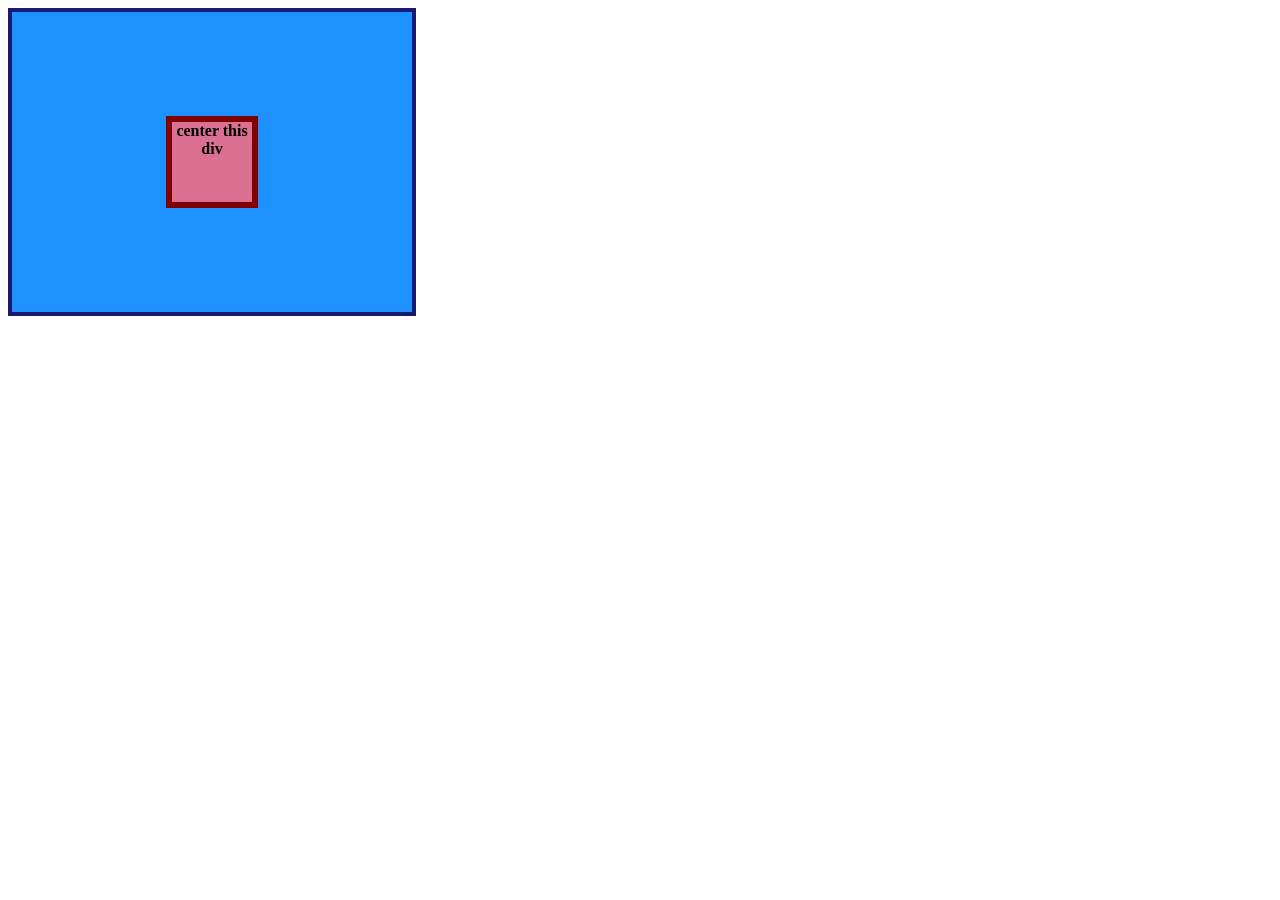
<file: foundations/flex/01-flex-center/index.html>
<!DOCTYPE html>
<html lang="en">
  <head>
    <meta charset="UTF-8">
    <meta http-equiv="X-UA-Compatible" content="IE=edge">
    <meta name="viewport" content="width=device-width, initial-scale=1.0">
    <title>CENTER THIS DIV</title>
    <link rel="stylesheet" href="style.css">
  </head>
  <body>

    <div class="container">
      <div class="box">center this div</div>
    </div>

  </body>
</html>
</file>
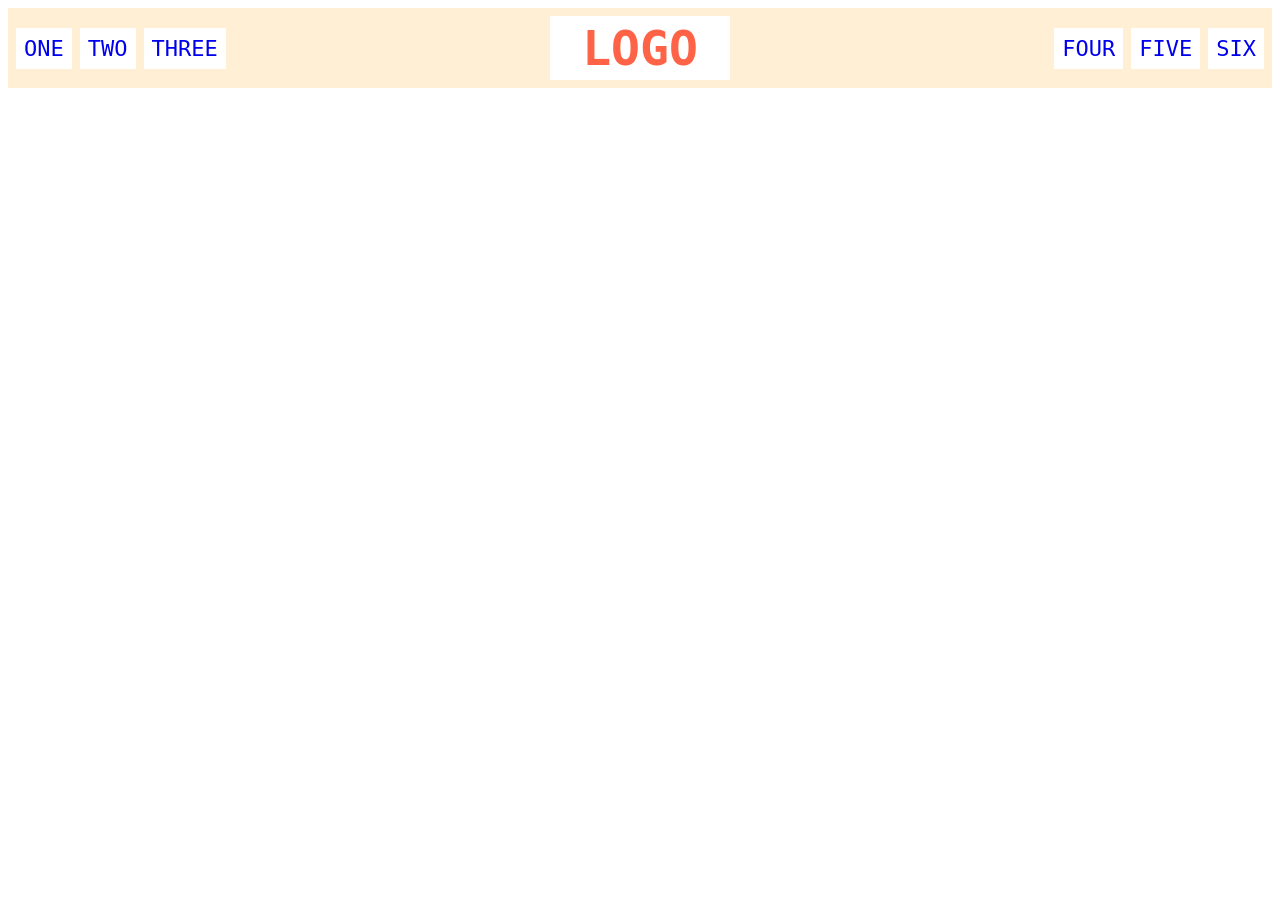
<file: foundations/flex/02-flex-header/index.html>
<!DOCTYPE html>
<html lang="en">
  <head>
    <meta charset="UTF-8">
    <meta http-equiv="X-UA-Compatible" content="IE=edge">
    <meta name="viewport" content="width=device-width, initial-scale=1.0">
    <title>Flex Header</title>
    <link rel="stylesheet" href="style.css">
  </head>
  <body>
    <div class="header">
      <div class="left-links">
        <ul>
          <li><a href="#">ONE</a></li>
          <li><a href="#">TWO</a></li>
          <li><a href="#">THREE</a></li>
        </ul>
      </div>
      <div class="logo">LOGO</div>
      <div class="right-links">
        <ul>
          <li><a href="#">FOUR</a></li>
          <li><a href="#">FIVE</a></li>
          <li><a href="#">SIX</a></li>
        </ul>
      </div>
    </div>
  </body>
</html>
</file>
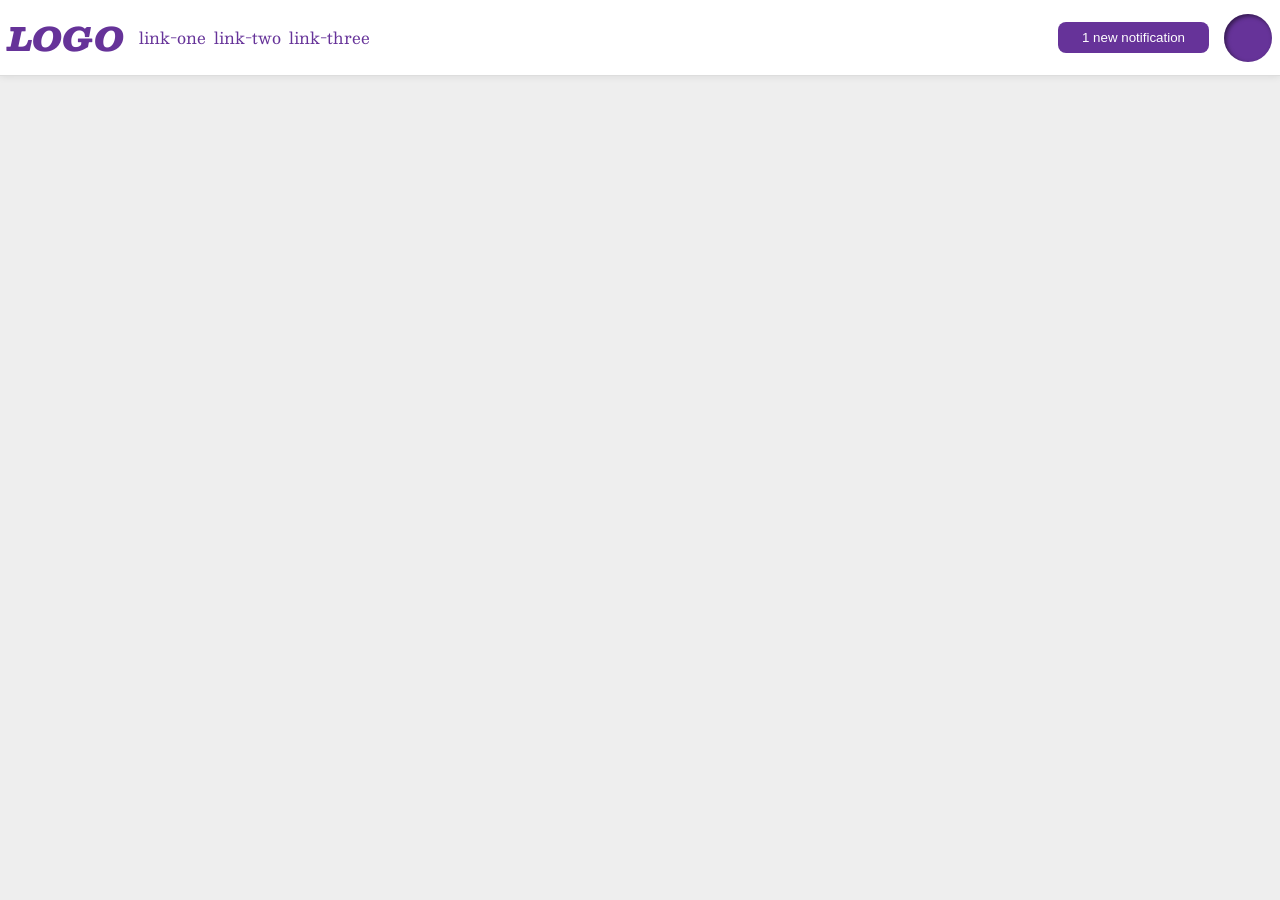
<file: foundations/flex/03-flex-header-2/index.html>
<!DOCTYPE html>
<html lang="en">
  <head>
    <meta charset="UTF-8">
    <meta http-equiv="X-UA-Compatible" content="IE=edge">
    <meta name="viewport" content="width=device-width, initial-scale=1.0">
    <title>Flex Header 2</title>
    <link rel="stylesheet" href="style.css">
  </head>
  <body>


    <div class="header">
      <div class="items">
        <div class="logo">
          LOGO
        </div>
        <ul class="links">
          <li><a href="https://google.com">link-one</a></li>
          <li><a href="https://google.com">link-two</a></li>
          <li><a href="https://google.com">link-three</a></li>
        </ul>
      </div>

      <div class="items">
        <button class="notifications">
          1 new notification
        </button>
        <div class="profile-image"></div>
      </div>




    </div>



  </body>
</html>
</file>
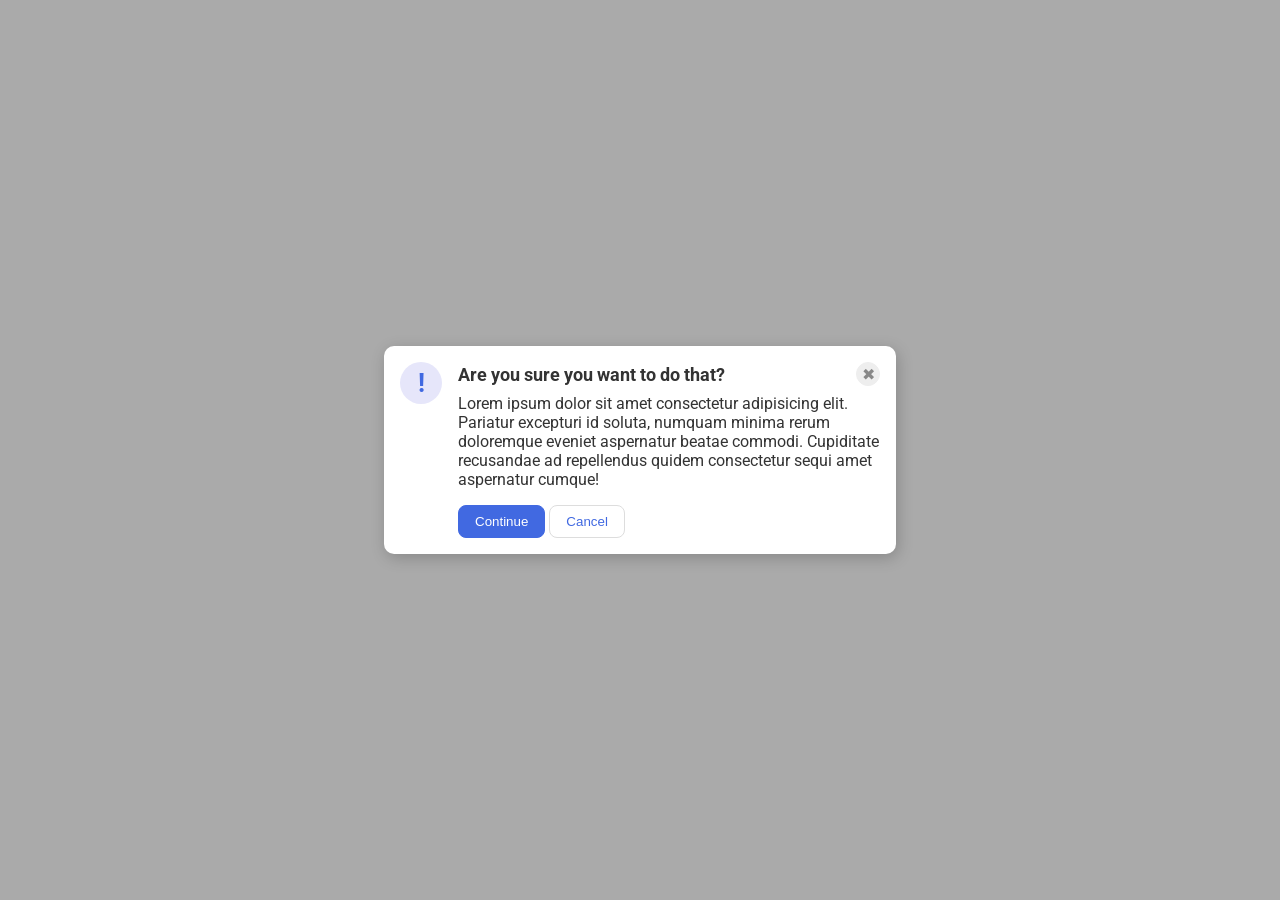
<file: foundations/flex/05-flex-modal/index.html>
<!DOCTYPE html>
<html lang="en">
  <head>
    <meta charset="UTF-8">
    <meta http-equiv="X-UA-Compatible" content="IE=edge">
    <meta name="viewport" content="width=device-width, initial-scale=1.0">
    <link rel="stylesheet" href="style.css">
    <title>Modal</title>
  </head>
  <body>




    <div class="modal">



      <div class="icon">!</div>
      <!-- additional container used here -->
      <div class="middle">
        <!-- header div was moved to encompass the close button as well -->
        <div class="header">Are you sure you want to do that?
          <button class="close-button">✖</button>
        </div>
        <div class="text">Lorem ipsum dolor sit amet consectetur adipisicing elit. Pariatur excepturi id soluta, numquam minima rerum doloremque eveniet aspernatur beatae commodi. Cupiditate recusandae ad repellendus quidem consectetur sequi amet aspernatur cumque!</div>
        <button class="continue">Continue</button>
        <button class="cancel">Cancel</button>
      </div>






    </div>



  </body>
</html>
</file>
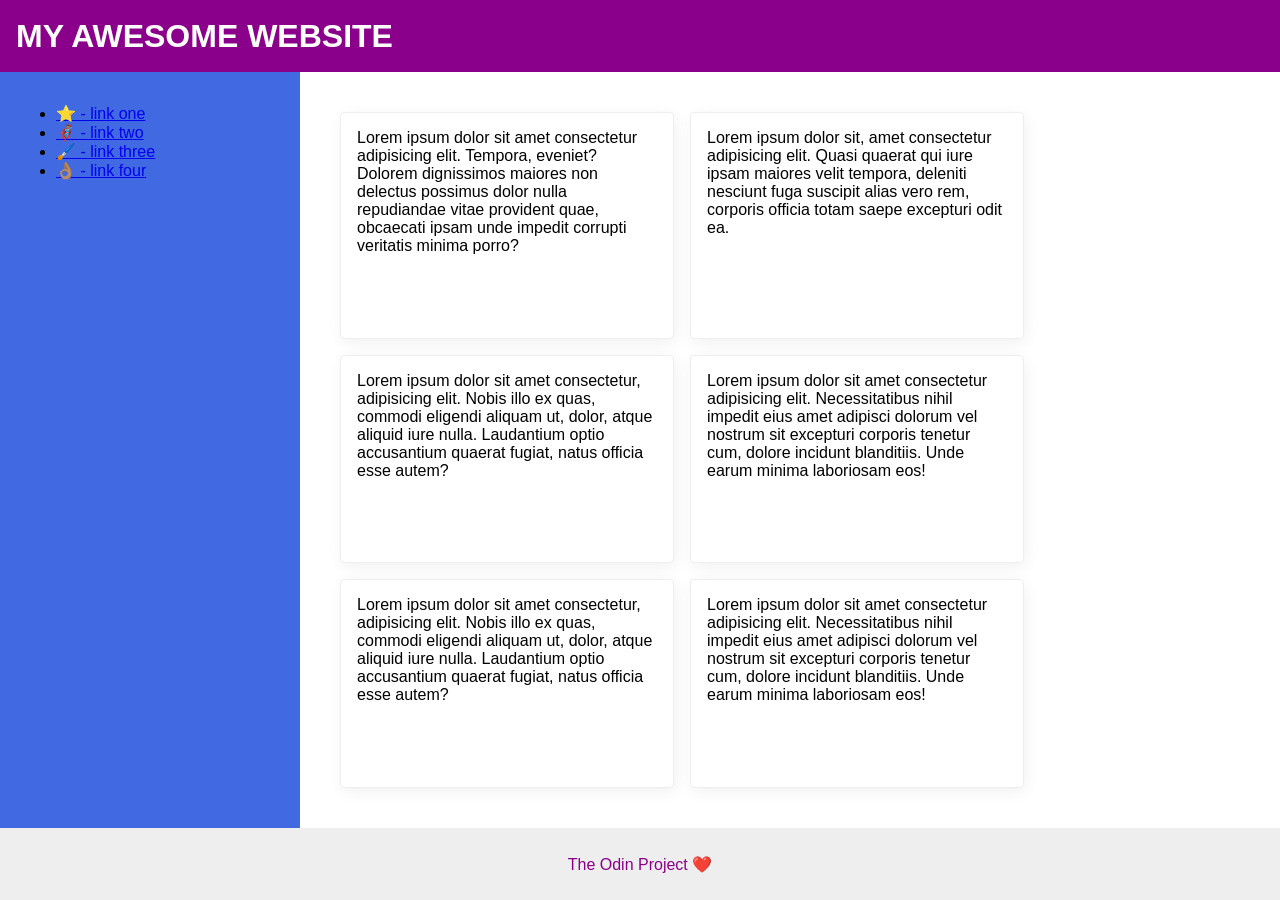
<file: foundations/flex/07-flex-layout-2/index.html>
<!DOCTYPE html>
<html lang="en">
  <head>
    <meta charset="UTF-8">
    <meta http-equiv="X-UA-Compatible" content="IE=edge">
    <meta name="viewport" content="width=device-width, initial-scale=1.0">
    <title>The Holy Grail</title>
    <link rel="stylesheet" href="style.css">
  </head>
  <body>


    <div class="header">
      MY AWESOME WEBSITE
    </div>

    <div class="content">

      <div class="sidebar">
        <ul>
          <li><a href="#">⭐ - link one</a></li>
          <li><a href="#">🦸🏽‍♂️ - link two</a></li>
          <li><a href="#">🖌️ - link three</a></li>
          <li><a href="#">👌🏽 - link four</a></li>
        </ul>
      </div>

      <div class="six-cards">
          <div class="card">Lorem ipsum dolor sit amet consectetur adipisicing elit. Tempora, eveniet? Dolorem dignissimos maiores non delectus possimus dolor nulla repudiandae vitae provident quae, obcaecati ipsam unde impedit corrupti veritatis minima porro?</div>
          <div class="card">Lorem ipsum dolor sit, amet consectetur adipisicing elit. Quasi quaerat qui iure ipsam maiores velit tempora, deleniti nesciunt fuga suscipit alias vero rem, corporis officia totam saepe excepturi odit ea.</div>
          <div class="card">Lorem ipsum dolor sit amet consectetur, adipisicing elit. Nobis illo ex quas, commodi eligendi aliquam ut, dolor, atque aliquid iure nulla. Laudantium optio accusantium quaerat fugiat, natus officia esse autem?</div>
          <div class="card">Lorem ipsum dolor sit amet consectetur adipisicing elit. Necessitatibus nihil impedit eius amet adipisci dolorum vel nostrum sit excepturi corporis tenetur cum, dolore incidunt blanditiis. Unde earum minima laboriosam eos!</div>
          <div class="card">Lorem ipsum dolor sit amet consectetur, adipisicing elit. Nobis illo ex quas, commodi eligendi aliquam ut, dolor, atque aliquid iure nulla. Laudantium optio accusantium quaerat fugiat, natus officia esse autem?</div>
          <div class="card">Lorem ipsum dolor sit amet consectetur adipisicing elit. Necessitatibus nihil impedit eius amet adipisci dolorum vel nostrum sit excepturi corporis tenetur cum, dolore incidunt blanditiis. Unde earum minima laboriosam eos!</div>
      </div>


    </div>


    <div class="footer">
      The Odin Project ❤️
    </div>




  </body>
</html>
</file>
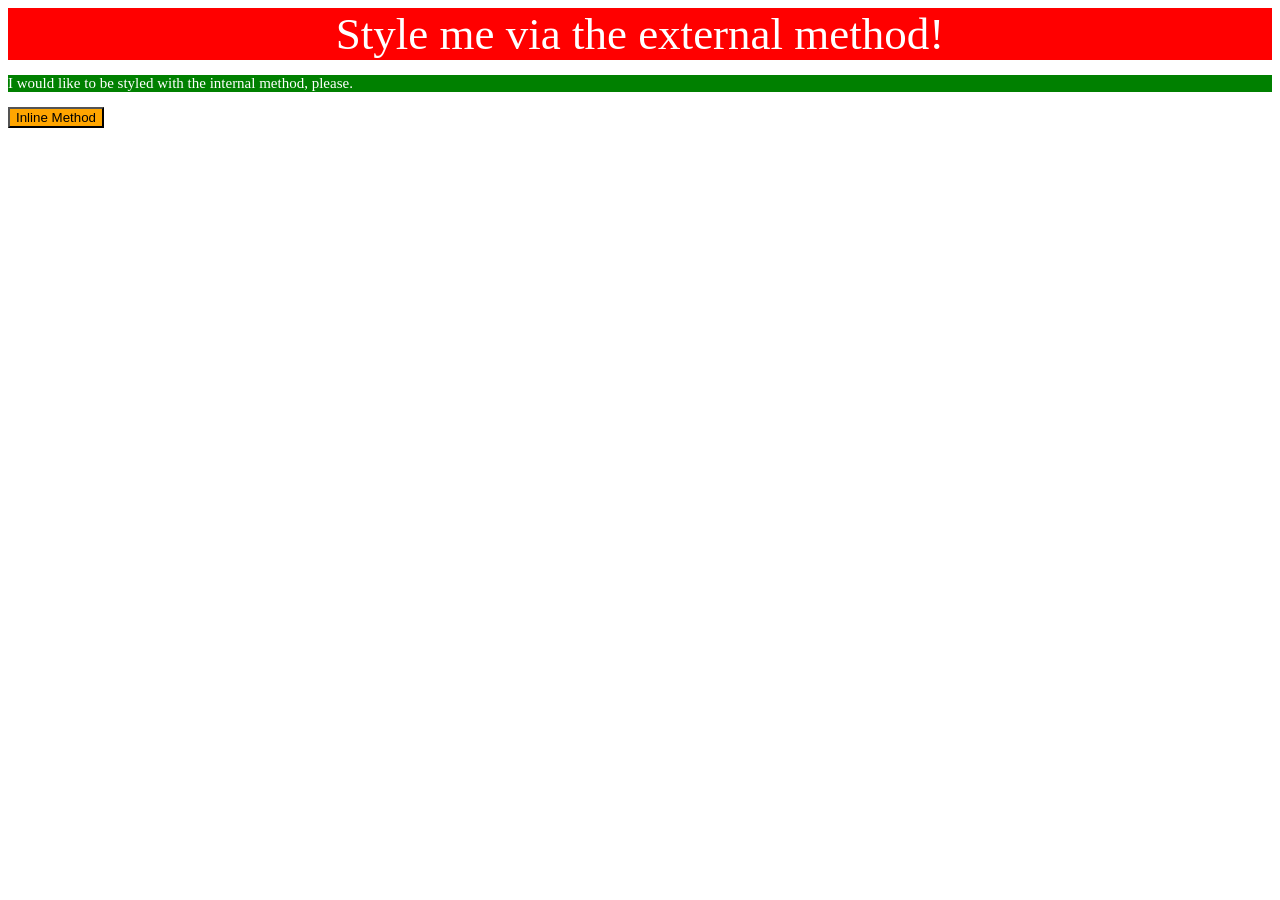
<file: foundations/intro-to-css/01-css-methods/index.html>
<!DOCTYPE html>
<html lang="en">
  <head>
    <link rel="stylesheet" href="styles.css">
    <style>
      p {
        background-color: green;
        color: white;
        font-size: 15px
      }
    </style>
    <meta charset="UTF-8">
    <meta http-equiv="X-UA-Compatible" content="IE=edge">
    <meta name="viewport" content="width=device-width, initial-scale=1.0">
    <title>Methods for Adding CSS</title>
  </head>
  <body>
    <div>Style me via the external method!</div>
    <p>I would like to be styled with the internal method, please.</p>
    <button style="background-color: orange; color:black">Inline Method</button>
  </body>
</html>
</file>
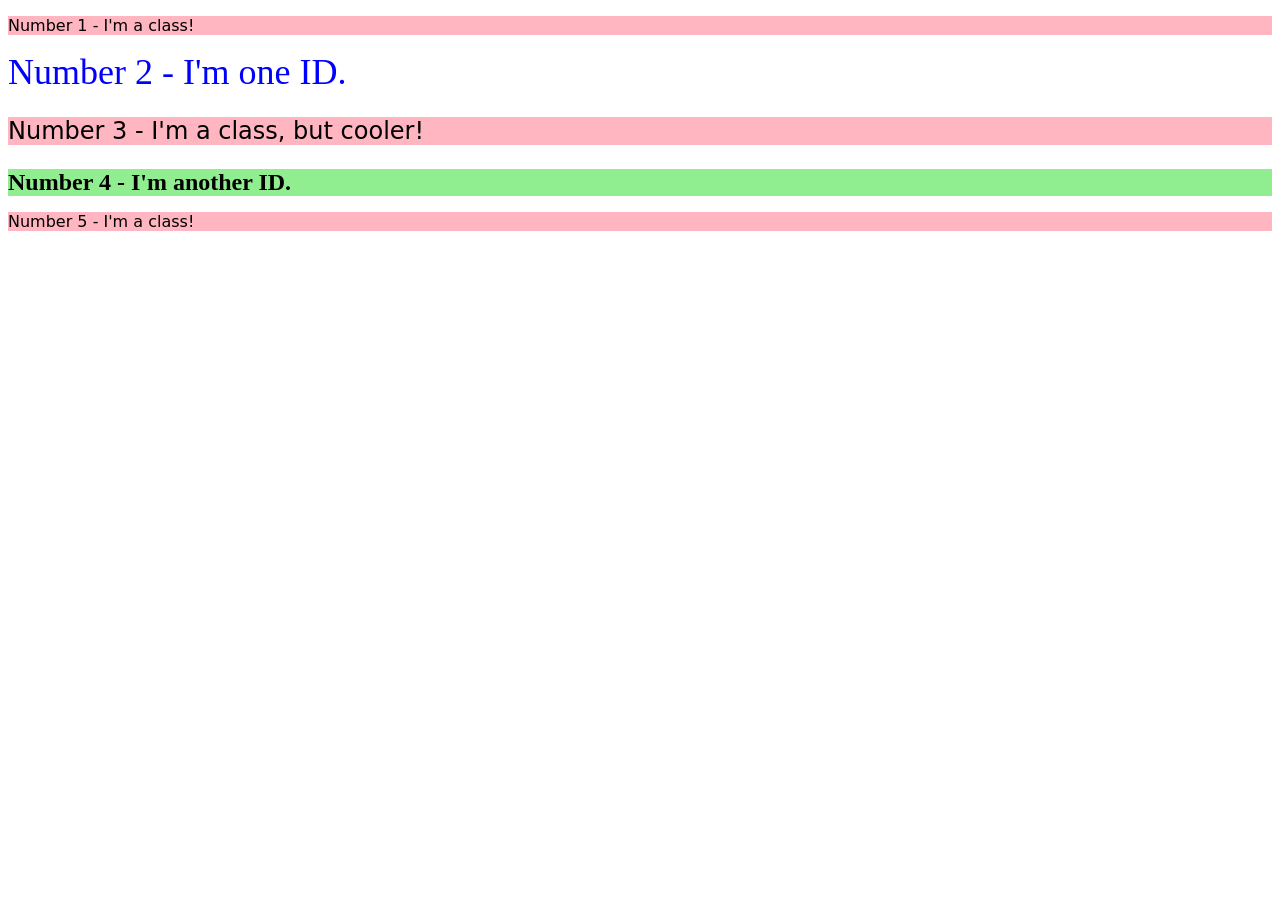
<file: foundations/intro-to-css/02-class-id-selectors/index.html>
<!DOCTYPE html>
<html lang="en">
  <head>
    <meta charset="UTF-8">
    <meta http-equiv="X-UA-Compatible" content="IE=edge">
    <meta name="viewport" content="width=device-width, initial-scale=1.0">
    <title>Class and ID Selectors</title>
    <link rel="stylesheet" href="style.css">
  </head>
  <body>
    <p class="odd">Number 1 - I'm a class!</p>
    <div id="second">Number 2 - I'm one ID.</div>
    <p class="odd third">Number 3 - I'm a class, but cooler!</p>
    <div id="fourth">Number 4 - I'm another ID.</div>
    <p class="odd">Number 5 - I'm a class!</p>
  </body>
</html>
</file>
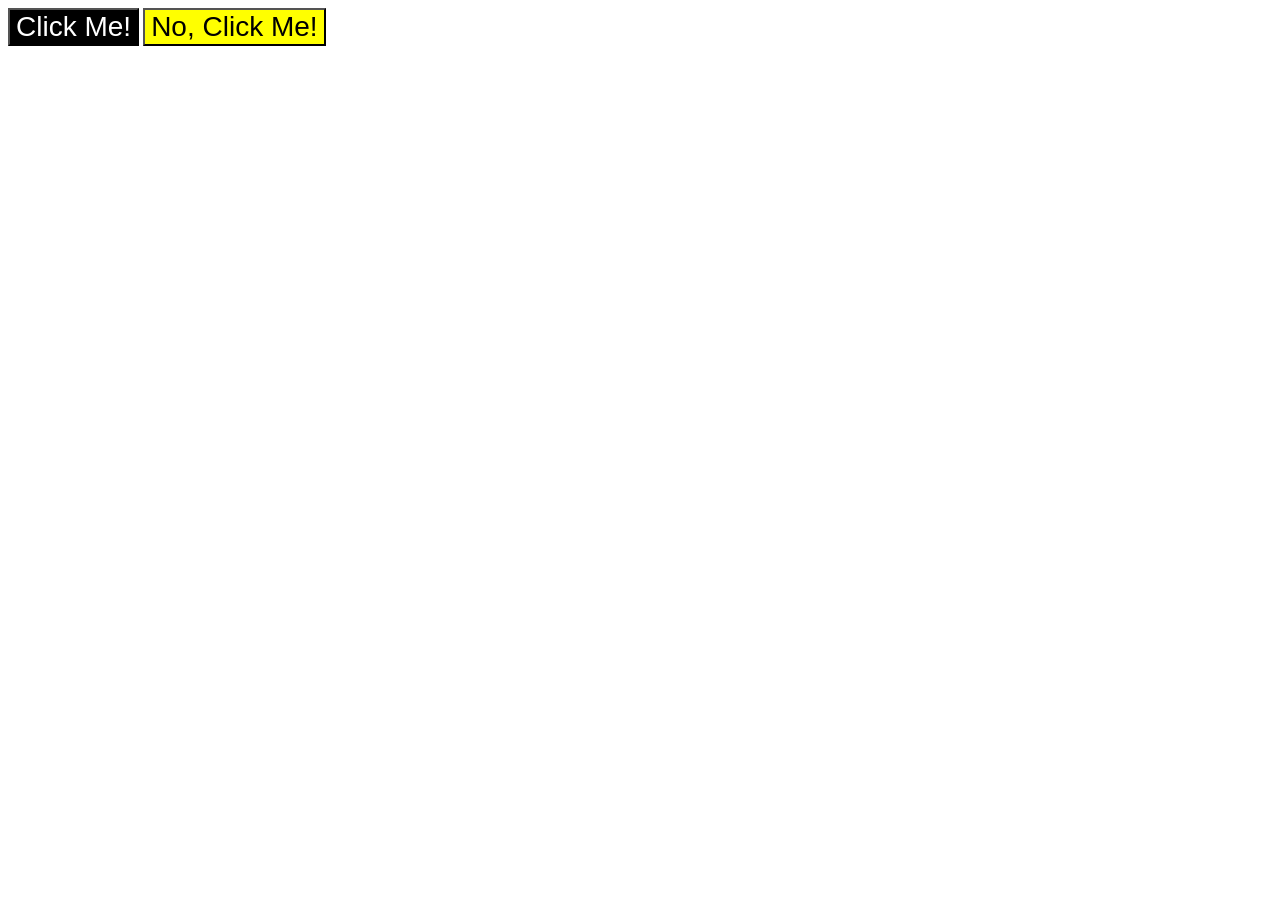
<file: foundations/intro-to-css/03-grouping-selectors/index.html>
<!DOCTYPE html>
<html lang="en">
  <head>
    <meta charset="UTF-8">
    <meta http-equiv="X-UA-Compatible" content="IE=edge">
    <meta name="viewport" content="width=device-width, initial-scale=1.0">
    <title>Grouping Selectors</title>
    <link rel="stylesheet" href="style.css">
  </head>
  <body>
    <button class="firstBtn">Click Me!</button>
    <button class="secondBtn">No, Click Me!</button>
  </body>
</html>
</file>
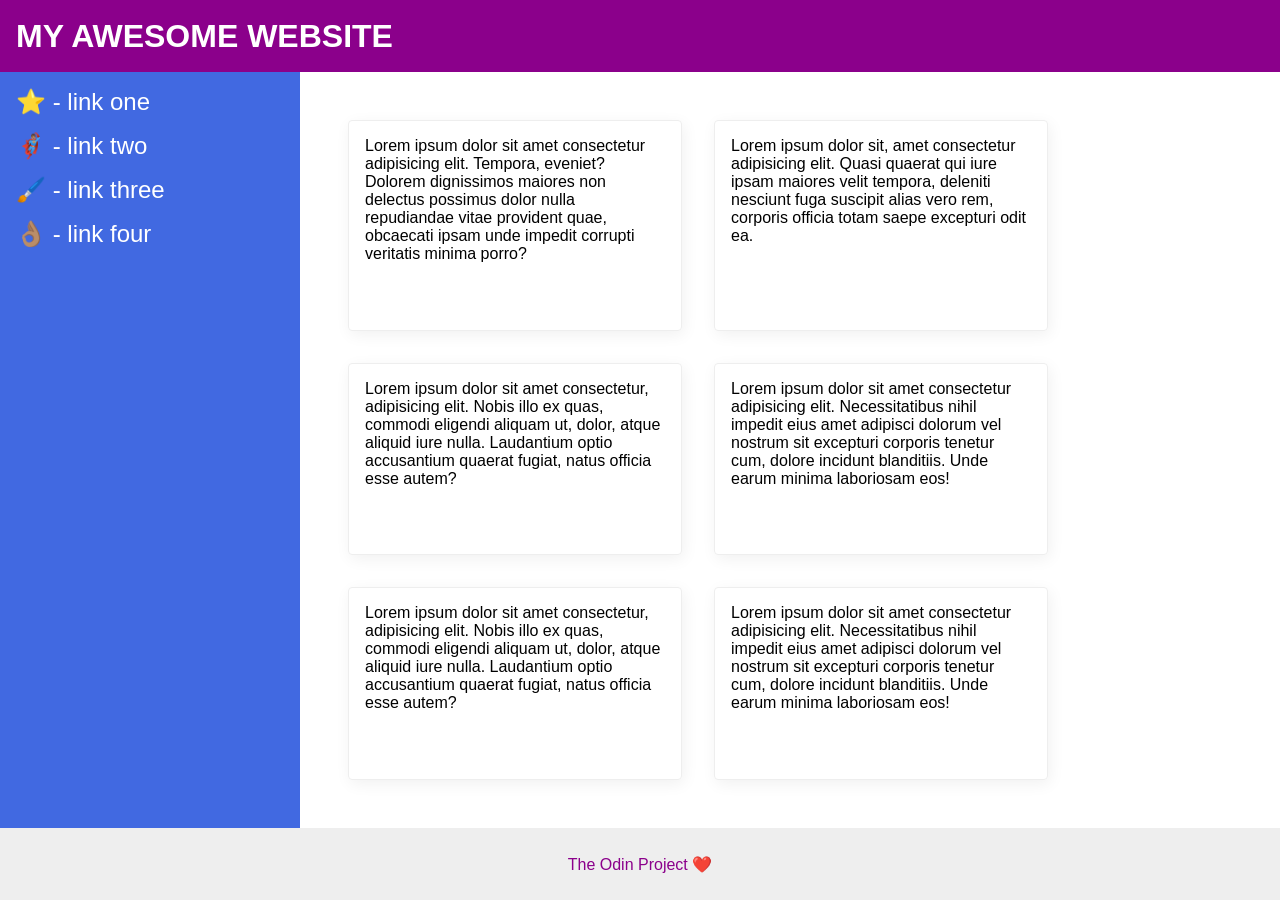
<file: foundations/flex/07-flex-layout-2/solution/solution.html>
<!DOCTYPE html>
<html lang="en">
  <head>
    <meta charset="UTF-8">
    <meta http-equiv="X-UA-Compatible" content="IE=edge">
    <meta name="viewport" content="width=device-width, initial-scale=1.0">
    <title>The Holy Grail</title>
    <link rel="stylesheet" href="solution.css">
  </head>
  <body>
    <div class="header">
      MY AWESOME WEBSITE
    </div>

    <div class="body">
      <div class="sidebar">
        <ul>
          <li><a href="#">⭐ - link one</a></li>
          <li><a href="#">🦸🏽‍♂️ - link two</a></li>
          <li><a href="#">🖌️ - link three</a></li>
          <li><a href="#">👌🏽 - link four</a></li>
        </ul>
      </div>
      <div class="container">
        <div class="card">Lorem ipsum dolor sit amet consectetur adipisicing elit. Tempora, eveniet? Dolorem dignissimos maiores non delectus possimus dolor nulla repudiandae vitae provident quae, obcaecati ipsam unde impedit corrupti veritatis minima porro?</div>
        <div class="card">Lorem ipsum dolor sit, amet consectetur adipisicing elit. Quasi quaerat qui iure ipsam maiores velit tempora, deleniti nesciunt fuga suscipit alias vero rem, corporis officia totam saepe excepturi odit ea.</div>
        <div class="card">Lorem ipsum dolor sit amet consectetur, adipisicing elit. Nobis illo ex quas, commodi eligendi aliquam ut, dolor, atque aliquid iure nulla. Laudantium optio accusantium quaerat fugiat, natus officia esse autem?</div>
        <div class="card">Lorem ipsum dolor sit amet consectetur adipisicing elit. Necessitatibus nihil impedit eius amet adipisci dolorum vel nostrum sit excepturi corporis tenetur cum, dolore incidunt blanditiis. Unde earum minima laboriosam eos!</div>
        <div class="card">Lorem ipsum dolor sit amet consectetur, adipisicing elit. Nobis illo ex quas, commodi eligendi aliquam ut, dolor, atque aliquid iure nulla. Laudantium optio accusantium quaerat fugiat, natus officia esse autem?</div>
        <div class="card">Lorem ipsum dolor sit amet consectetur adipisicing elit. Necessitatibus nihil impedit eius amet adipisci dolorum vel nostrum sit excepturi corporis tenetur cum, dolore incidunt blanditiis. Unde earum minima laboriosam eos!</div>
      </div>
    </div>
    <div class="footer">
      The Odin Project ❤️
    </div>
  </body>
</html>
</file>
<file: foundations/flex/01-flex-center/style.css>
.container {
  background: dodgerblue;
  border: 4px solid midnightblue;
  width: 400px;
  height: 300px;
}

.box {
  background: palevioletred;
  font-weight: bold;
  text-align: center;
  border: 6px solid maroon;
  width: 80px;
  height: 80px;
}



.container {
  display: flex;
  justify-content: center;
  align-items: center;
}
</file>
<file: foundations/flex/02-flex-header/style.css>
.header  {
  font-family: monospace;
  background: papayawhip;
}

.logo {
  font-size: 48px;
  font-weight: 900;
  color: tomato;
  background: white;
  padding: 4px 32px;
}

ul {
  /* this removes the dots on the list items*/
  list-style-type: none;
}

a {
  font-size: 22px;
  background: white;
  padding: 8px;
  /* this removes the line under the links */
  text-decoration: none;
}


/*SOLUTION*/


.header {
  padding: 8px;
  display: flex;
  justify-content: space-between;
  align-items: center;
}

ul {
  display: flex;
  padding: 0px;
  margin: 0;
  gap: 8px;
}
</file>
<file: foundations/flex/03-flex-header-2/style.css>
/* this is some magical font-importing.
you'll learn about it later. */
@import url('https://fonts.googleapis.com/css2?family=Besley:ital,wght@0,400;1,900&display=swap');

body {
  margin: 0;
  background: #eee;
  font-family: Besley, serif;
}

.header {
  background: white;
  border-bottom: 1px solid #ddd;
  box-shadow: 0 0 8px rgba(0,0,0,.1);
}

.profile-image {
  background: rebeccapurple;
  box-shadow: inset 2px 2px 4px rgba(0,0,0,.5);
  border-radius: 50%;
  width: 48px;
  height: 48px;
}

.logo {
  color: rebeccapurple;
  font-size: 32px;
  font-weight: 900;
  font-style: italic;
}

button {
  border: none;
  border-radius: 8px;
  background: rebeccapurple;
  color: white;
  padding: 8px 24px;
}

a {
  /* this removes the line under our links */
  text-decoration: none;
  color: rebeccapurple;
}

ul {
  list-style-type: none;
}


/*SOLUTION*/

.header {
  display: flex;
  justify-content: space-between;
  padding: 8px;
}

.items {
  display: flex;
  gap: 15px;
  align-items: center;
}

.links {
  display: flex;
  gap: 8px;
  padding: 0;
}
</file>
<file: foundations/flex/05-flex-modal/style.css>
@import url('https://fonts.googleapis.com/css2?family=Roboto:wght@400;700&display=swap');

html, body {
  height: 100%;
}

body {
  font-family: Roboto, sans-serif;
  margin: 0;
  background: #aaa;
  color: #333;
  /* I'll give you this one for free lol */
  display: flex;
  align-items: center;
  justify-content: center;
}

.modal {
  background: white;
  width: 480px;
  border-radius: 10px;
  box-shadow: 2px 4px 16px rgba(0,0,0,.2);
}

.icon {
  color: royalblue;
  font-size: 26px;
  font-weight: 700;
  background: lavender;
  width: 42px;
  height: 42px;
  border-radius: 50%;
  display: flex;
  align-items: center;
  justify-content: center;
}

.close-button {
  background: #eee;
  border-radius: 50%;
  color: #888;
  font-weight: 400;
  font-size: 16px;
  height: 24px;
  width: 24px;
  display: flex;
  align-items: center;
  justify-content: center;
  border: 1px solid #eee;
  padding: 0;
}

button {
  cursor: pointer;
  padding: 8px 16px;
  border-radius: 8px;
}

button.continue {
  background: royalblue;
  border: 1px solid royalblue;
  color: white;
}

button.cancel {
  background: white;
  border: 1px solid #ddd;
  color: royalblue;
}


/* Solution */

.modal {
  display: flex;
  padding: 16px;
  gap: 16px;
}



.icon {
  /* this keeps the icon from getting smashed by the text */
  flex-shrink: 0;
}
/* header container should be wrapped around the button element as well in order for flex style to work */
.header {
 display: flex;
 align-items: center;
 justify-content: space-between;
 margin-bottom: 8px;
 font-size: 18px;
 font-weight: 700;
}


.text {
  margin-bottom: 16px;
}
</file>
<file: foundations/flex/07-flex-layout-2/style.css>
body {
  font-family: -apple-system, BlinkMacSystemFont, 'Segoe UI', Roboto, Oxygen, Ubuntu, Cantarell, 'Open Sans', 'Helvetica Neue', sans-serif;
  margin: 0;
  min-height: 100vh;
}

.header {
  height: 72px;
  background: darkmagenta;
  color: white;
}

.footer {
  height: 72px;
  background: #eee;
  color: darkmagenta;
}

.sidebar {
  width: 300px;
  background: royalblue;
  box-sizing: border-box;
}

.card {
  border: 1px solid #eee;
  box-shadow: 2px 4px 16px rgba(0,0,0,.06);
  border-radius: 4px;
}

/* Solution */

body {
  display: flex;
  flex-direction: column;
  justify-content: space-between;
}

.content  {
  display: flex;
  flex: 1;
}

.card {
  width: 300px;
  padding: 16px;
}

.six-cards {
  display: flex;
  flex-wrap: wrap;
  padding: 40px;
  gap: 16px;
  justify-content: start;
}

.header {
  display: flex;
  align-items: center;
  font-weight: 700;
  font-size: 32px;
  padding: 0 16px;
}

.sidebar {
  flex-shrink: 0;
  padding: 16px;
}

.footer {
  display: flex;
  align-items: center;
  justify-content: center;
}
</file>
<file: foundations/intro-to-css/01-css-methods/styles.css>
div {
    background-color:red;
    color:white;
    font-size: 45px;
    text-align: center
}
</file>
<file: foundations/intro-to-css/02-class-id-selectors/style.css>
.odd {
    background-color: rgb(255, 182, 193);
    font-family: Verdana, 'DejaVu Sans', sans-serif;
}
#second{
    color: #0000ff;
    font-size: 36px;
}
.odd.third{
    font-size: 24px;
}
#fourth {
    background-color: #90EE90;
    font-size: 24px;
    font-weight: bold;
}
</file>
<file: foundations/intro-to-css/03-grouping-selectors/style.css>
/* Add CSS Styling */
.firstBtn,
.secondBtn {
    font-size: 28px;
    font-family: Helvetica, 'Times New Roman', sans-serif;
}

.firstBtn {
    background-color: hsl(0, 0%, 0%);
    color: #ffffff;
}
.secondBtn {
    background-color: hwb(60 0% 0%);
}
</file>
<file: foundations/flex/07-flex-layout-2/solution/solution.css>
body {
  font-family: -apple-system, BlinkMacSystemFont, 'Segoe UI', Roboto, Oxygen, Ubuntu, Cantarell, 'Open Sans', 'Helvetica Neue', sans-serif;
  margin: 0;
  min-height: 100vh;
}

.header {
  height: 72px;
  background: darkmagenta;
  color: white;
}

.footer {
  height: 72px;
  background: #eee;
  color: darkmagenta;
}

.sidebar {
  width: 300px;
  background: royalblue;
  box-sizing: border-box;
}

.card {
  border: 1px solid #eee;
  box-shadow: 2px 4px 16px rgba(0,0,0,.06);
  border-radius: 4px;
}

/* SOLUTION */

body {
  display: flex;
  flex-direction: column;
}

.header {
  display: flex;
  align-items: center;
  padding: 0 16px;
  font-size: 32px;
  font-weight: 900;
}

.body {
  flex: 1;
  display: flex;
}

.sidebar {
  flex-shrink: 0;
  padding: 16px;
}

ul {
  list-style-type: none;
  margin: 0;
  padding: 0;
}

li {
  margin-bottom: 16px;
}

a {
  color: white;
  text-decoration: none;
  font-size: 24px;
}

.container {
  padding: 48px;
  display: flex;
  flex-wrap: wrap;
  gap: 32px;
}

.card {
  padding: 16px;
  width: 300px;
}

.footer {
  display: flex;
  align-items: center;
  justify-content: center;
}
</file>
